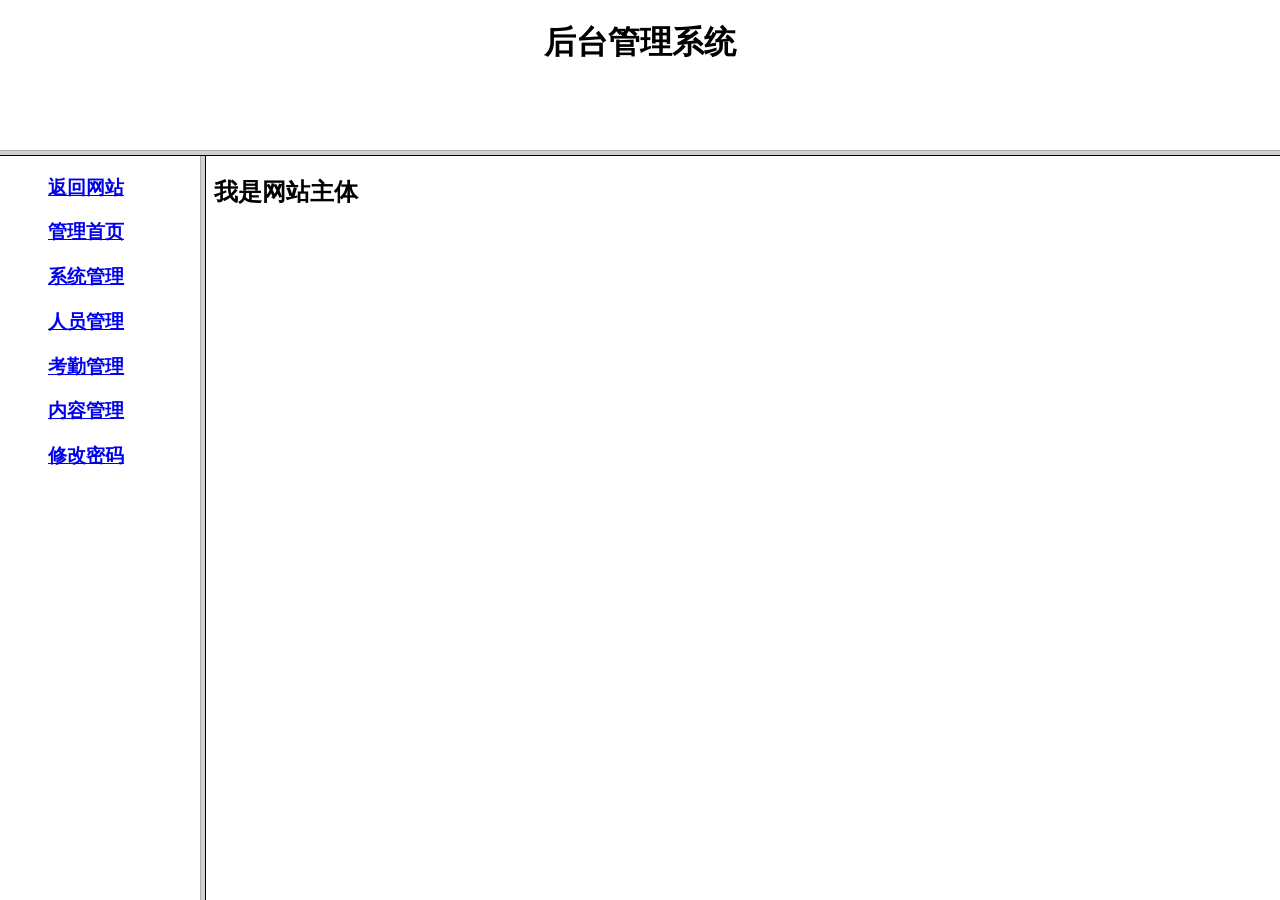
<file: index.html>
<!DOCTYPE html>
<html>
	<head>
		<meta charset="UTF-8">
		<title>后台管理</title>
	</head>
	
		<frameset rows="150,*" >
			<frame noresize="noresize" src="head.html" />
			<frameset cols="200,*">
				<frame noresize="noresize" src="left.html" />
				<frame noresize="noresize" src="body.html" name="body" />
			</frameset>
		</frameset>
</file>
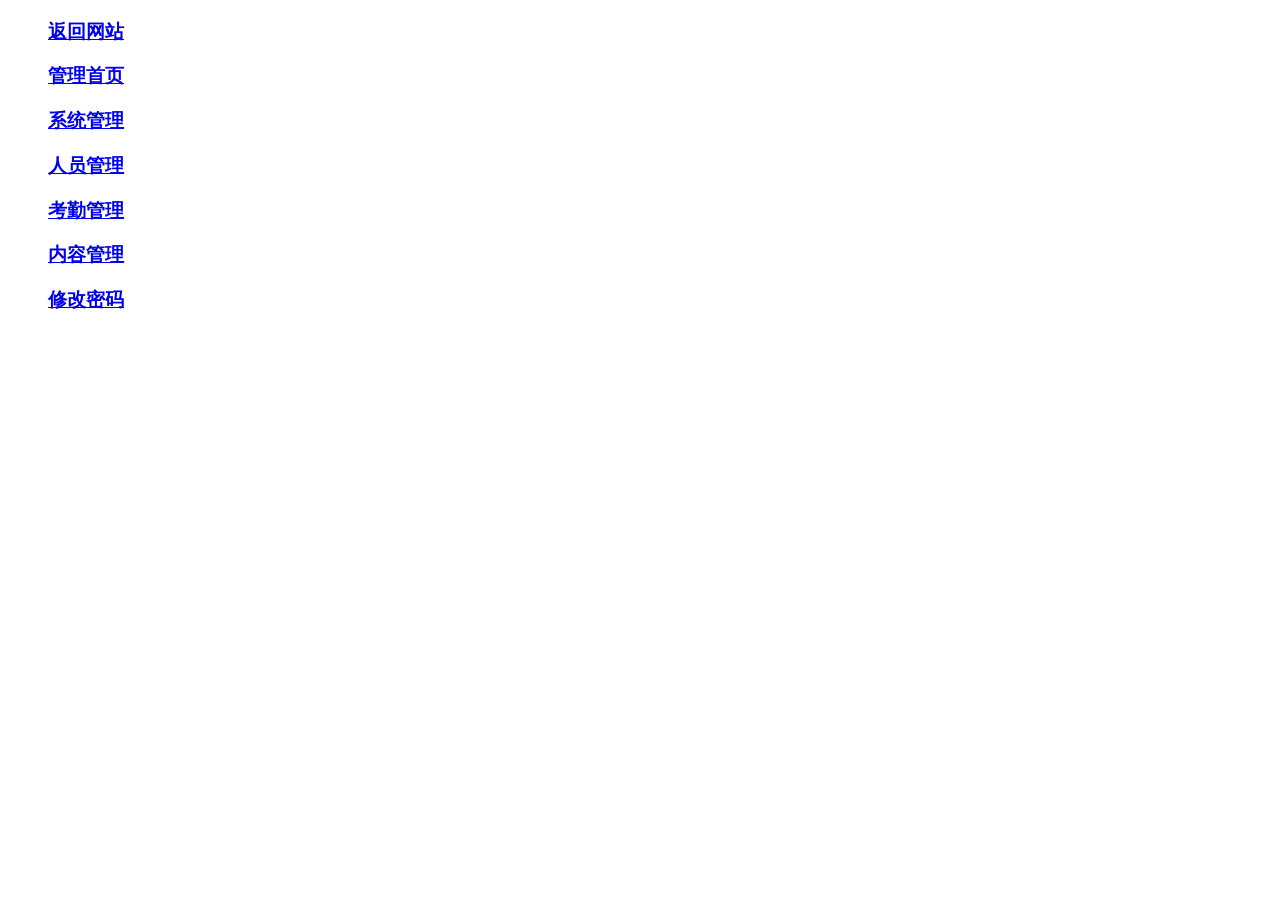
<file: left.html>
<!DOCTYPE html>
<html>
	<head>
		<meta charset="UTF-8">
		<title>左侧内容</title>
	</head>
	<body>
		<ul type="none">
			<li><h3><a href="网站首页.html" target="body">返回网站</a></h3></li>
			<li><h3><a href="index.html" target="body">管理首页</a></h3></li>
			<li><h3><a href="系统管理.html" target="body">系统管理</a></h3></li>
			<li><h3><a href="人员管理.html" target="body">人员管理</a></h3></li>
			<li><h3><a href="考勤管理.html" target="body">考勤管理</a></h3></li>
			<li><h3><a href="内容管理.html" target="body">内容管理</a></h3></li>
			<li><h3><a href="修改密码.html" target="body">修改密码</a></h3></li>
		</ul>
	</body>
</html>
</file>
